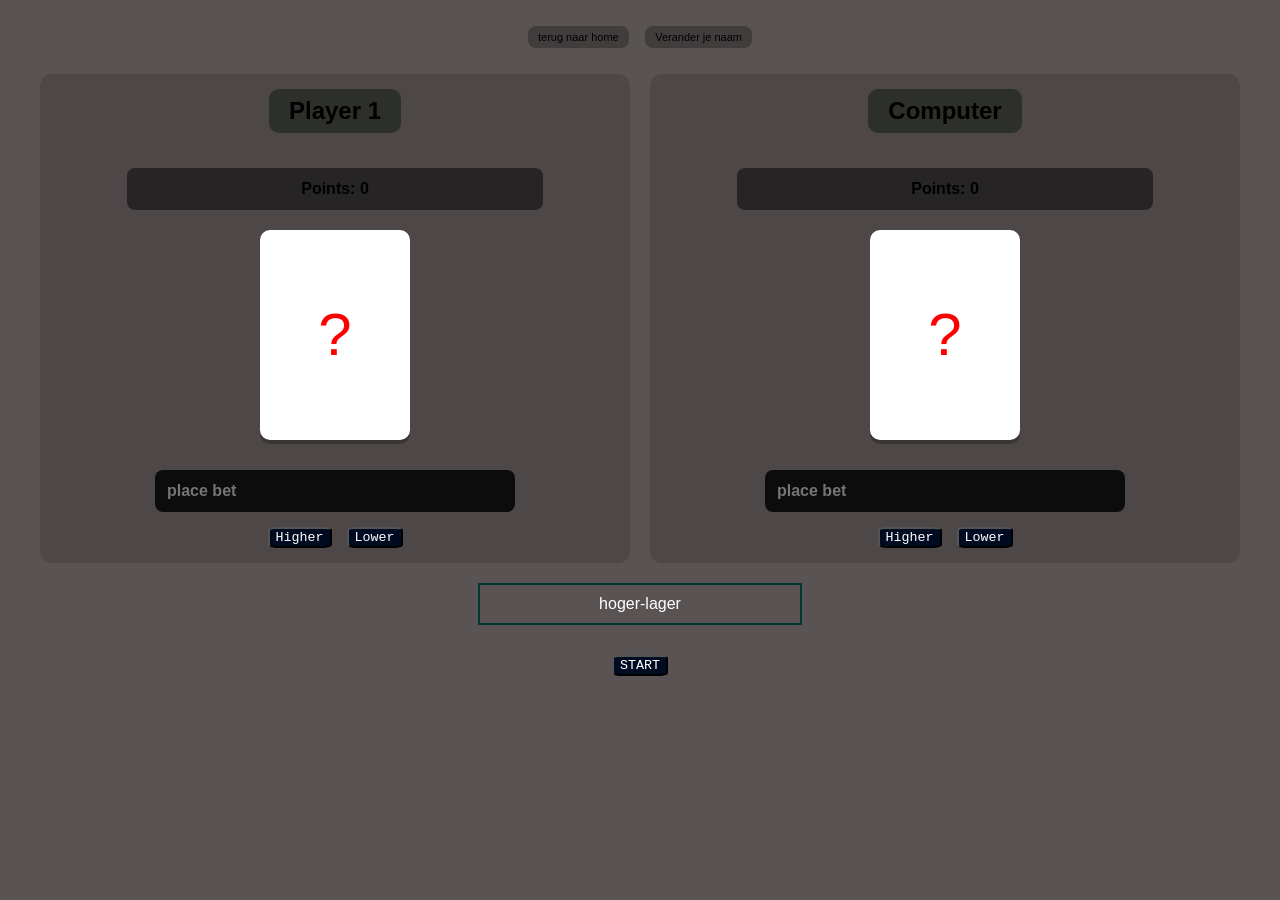
<file: html/higherLower.html>
<!DOCTYPE html>
<html lang="en">
  <head>
    <meta charset="UTF-8" />
    <title>HigherLower</title>
    <link rel="stylesheet" href="/CSS/style.css" />
  </head>
  <body>
    <div class="container">
      <a class="homeBtn" href="/html/index.html">terug naar home</a>
      <button class="nameBtn">Verander je naam</button>

      <div class="players">
        <div class="player">
          <h2 class="name">Player 1</h2>

          <div class="points-box">Points: 0</div>

          <div class="cards">
            <div class="card">?</div>
          </div>

          <input type="number" placeholder="place bet" id="inzet" />

          <div class="guess-buttons">
            <button class="btn">Higher</button>
            <button class="btn">Lower</button>
          </div>
        </div>

        <div class="player">
          <h2>Computer</h2>

          <div class="points-box">Points: 0</div>

          <div class="cards">
            <div class="card">?</div>
          </div>

          <input type="number" placeholder="place bet" />

          <div class="guess-buttons">
            <button class="btn">Higher</button>
            <button class="btn">Lower</button>
          </div>
        </div>
      </div>
      <div class="message">
        hoger-lager</div>
      <div class="start-button">
        <button class="btn">START</button>
      </div>
    </div>

    <script src="/Javascript/model/higherlower.js" defer></script>
    <script src="/Javascript/view/view.js" defer></script>
    <script src="/Javascript/controller/controller.js" defer></script>
    <script src="/Javascript/view/start.js" defer></script>
  </body>
</html>
</file>
<file: CSS/style.css>
body {
    margin: 0;
    background: var(--background-body-color);
    font-family: Arial, sans-serif;
    color: white;
    text-align: center;
}

:root {
    --background-body-color: #5A5353;
    --btn-background-color: #413d3d;
    --player-background-color: #2d2f2a;
    --point-background-color: #272426;
   --bet-background-color: #000000d3;
}

.nameBtn {
    background: var(--btn-background-color);
    color: black;
    border: none;
    padding: 5px 10px;
    border-radius: 8px;
    cursor: pointer;
    margin: 6px;
    font-size: 11px;
}

.homeBtn {
    background: var(--btn-background-color);
    color: black;
    border: none;
    padding: 5px 10px;
    border-radius: 8px;
    cursor: pointer;
    margin: 6px;
    font-size: 11px;
    text-decoration: none;
}

.container {
    max-width: 1200px;
    margin: 0 auto;
    padding: 20px;
}

.players {
    display: flex;
    justify-content: space-between;
    gap: 20px;
    margin-top: 20px;
}

.player {
    width: 48%;
    padding: 15px;
    background: rgba(0,0,0,0.15);
    border-radius: 12px;
}

.player h2 {
    margin-top: 0;
    padding: 8px 20px;
    background: var(--player-background-color);
    color: black;
    border-radius: 10px;
    display: inline-block;
}

.points-box {
    background: var(--point-background-color);
    color: black;
    padding: 12px;
    border-radius: 8px;
    width: 70%;
    margin: 15px auto;
    font-weight: bold;
    text-align: center;
}

.cards {
    display: flex;
    justify-content: center;
    gap: 25px;
    margin: 20px 0;
}

.card {
    width: 150px;
    height: 210px;
    background: #fff;
    color: red;
    border-radius: 10px;
    display: flex;
    font-size: 60px;
    align-items: center;
    justify-content: center;
    box-shadow: 0 4px 0 rgba(0,0,0,0.25);
}

input[type="number"] {
    margin-top: 10px;
    padding: 12px;
    width: 60%;
    background: var(--bet-background-color);
    border: none;
    border-radius: 8px;
    font-size: 16px;
    font-weight: bold;
    color: beige;
}

.guess-buttons {
    margin-top: 15px;
    display: flex;
    justify-content: center;
    gap: 15px;
}

.start-button {
    margin-top: 30px;
}

.message {
    margin: 20px auto;
    border:2px solid rgb(1, 54, 49);
    text-align: center;
    padding: 10px;
    width: 300px;
}

.btn{
border-radius: 15%;
background-color: #000a21;
color: white;
font-family: 'Courier New', Courier, monospace;
}
</file>
